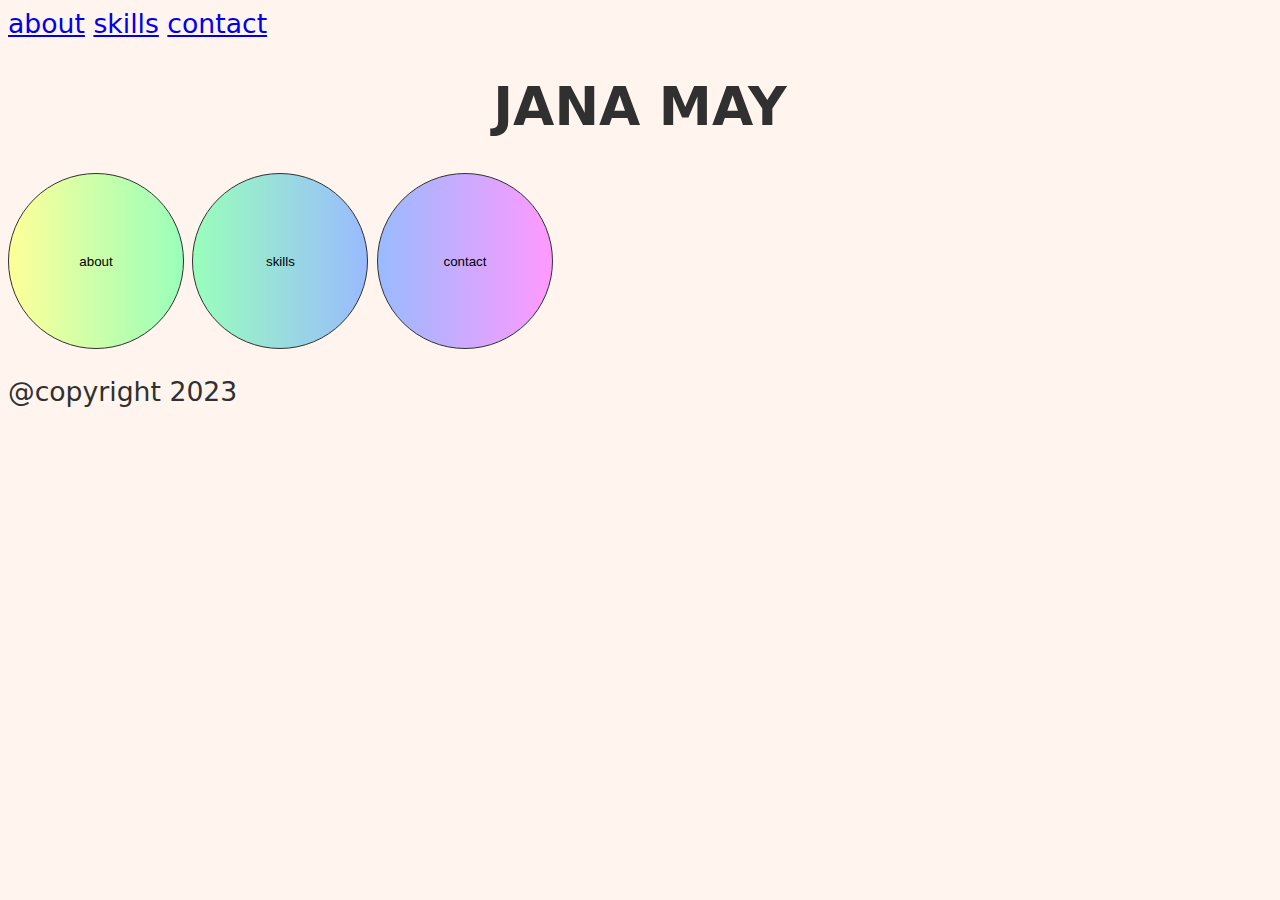
<file: index.html>
<!DOCTYPE html>
<html lang="en">
  <head>
    <meta charset="UTF-8" />
    <meta name="viewport" content="width=device-width, initial-scale=1.0" />
    <title>Jana May</title>
    <link rel="stylesheet" href="./css/styles.css" />
  </head>
  <body>
    <header>
      <nav class="menu">
        <a href="#about">about</a>
        <a href="#skills">skills</a>
        <a href="#contact">contact</a>
      </nav>
    </header>
    <main>
      <h1>Jana May</h1>
      <button id="about" class="circle-about">about</button>
      <button id="skills" class="circle-skills">skills</button>
      <button id="contact" class="circle-contact">contact</button>
    </main>
    <footer>
      <p>@copyright 2023</p>
    </footer>
  </body>
</html>
</file>
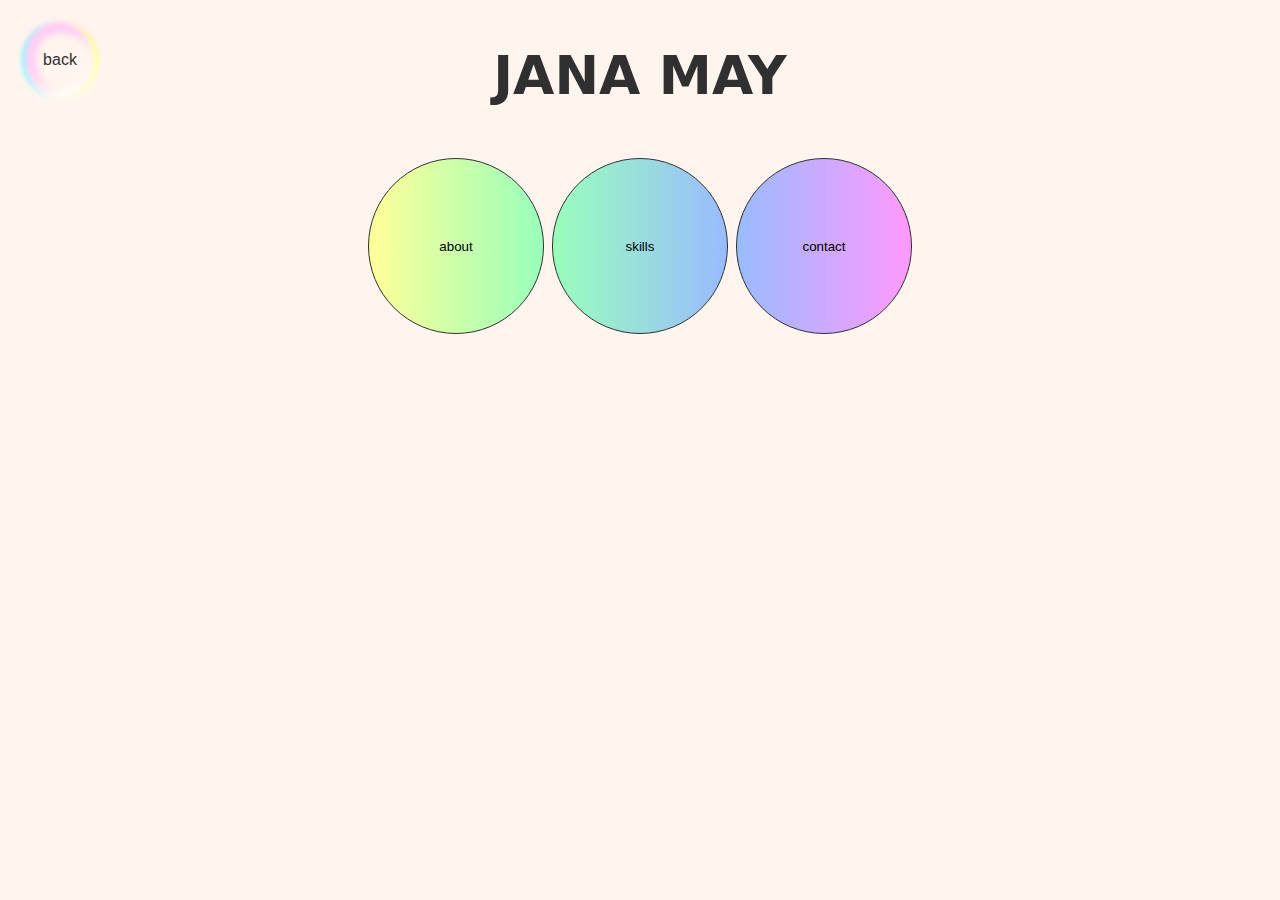
<file: html/index.html>
<!DOCTYPE html>
<html lang="en">
  <head>
    <meta charset="UTF-8" />
    <meta name="viewport" content="width=device-width, initial-scale=1.0" />
    <title>Jana May</title>
    <link rel="stylesheet" href="../css/styles.css" />
    <script src="../JS/index.js" defer></script>
  </head>
  <body>
    <main class="frame" data-js="main">
      <article data-js="main-article">
        <header class="header"><h1>Jana May</h1></header>
        <section class="circles-home">
          <button class="circle-about" type="button" data-js="about-button">about</button>
          <button class="circle-skills" type="button" data-js="skills-button">skills</button>
          <button class="circle-contact" type="button" data-js="contact-button">contact</button>
        </section>
    </main>
    <button type="button" class="button-top" data-js="button-back">
      <span></span>
      <span></span>
      <span></span>
      <span></span>
      <span></span>back</button>
  </body>
</html>
</file>
<file: css/styles.css>
@import "./components/circle.css";
@import "./components/buttonup.css";
@import "./components/mediaqueries.css";

*,
*::before,
*::after {
  box-sizing: border-box;
}

:root {
  --about-color1: hsl(60 100% 80%);
  --skills-color1: hsl(180 100% 80%);
  --contact-color1: hsl(300 100% 80%);
  --main-black: #303030;
  --main-white: #fff5ee;
}

body {
  font-family: system-ui;
}

.frame {
  display: flex;
  flex-direction: column;
  align-items: center;
}
h1 {
  text-transform: uppercase;
  text-align: center;
}

.circles-home {
  display: flex;
  justify-content: center;
  align-items: center;

  gap: 0.5rem;
}
.about {
  background: var(--about-color1);
}

.skills {
  background: var(--skills-color1);
  text-align: center;
}

.contact {
  background: var(--contact-color1);
}

.remove {
  display: none;
}
</file>
